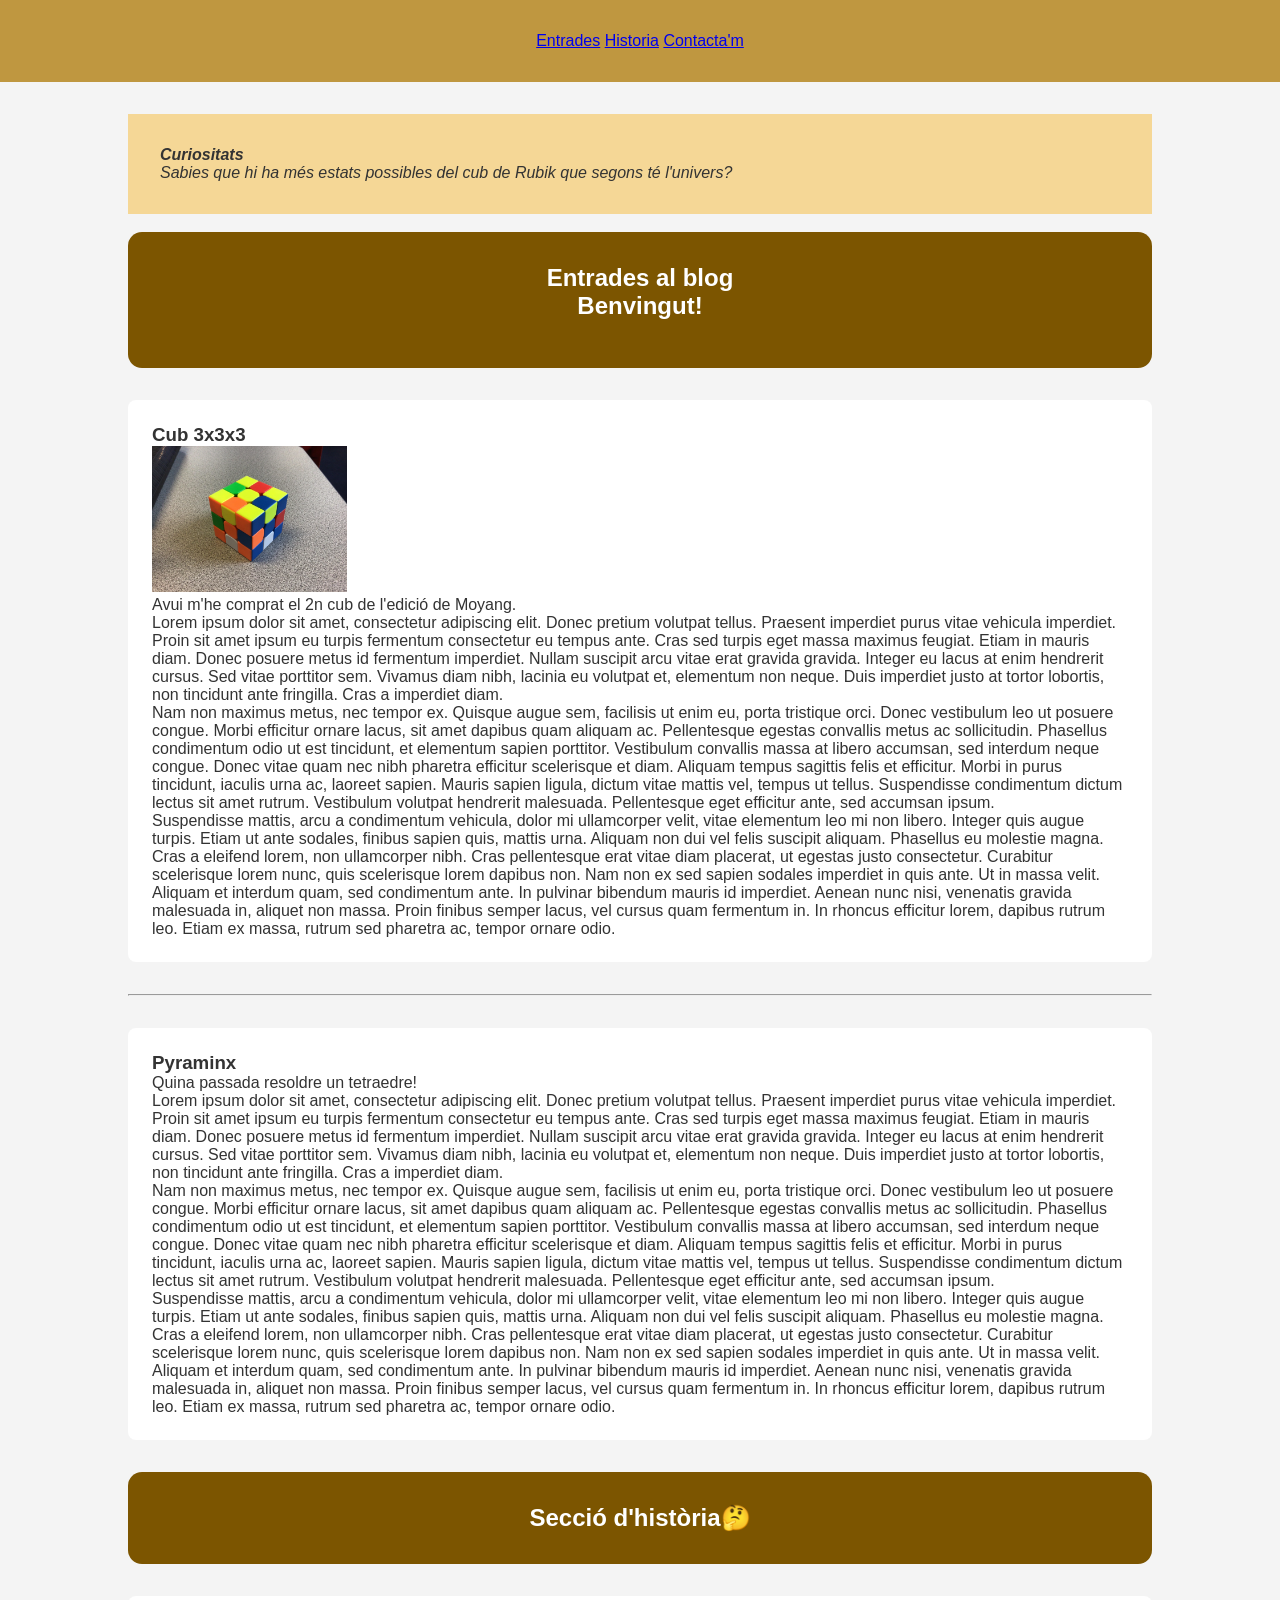
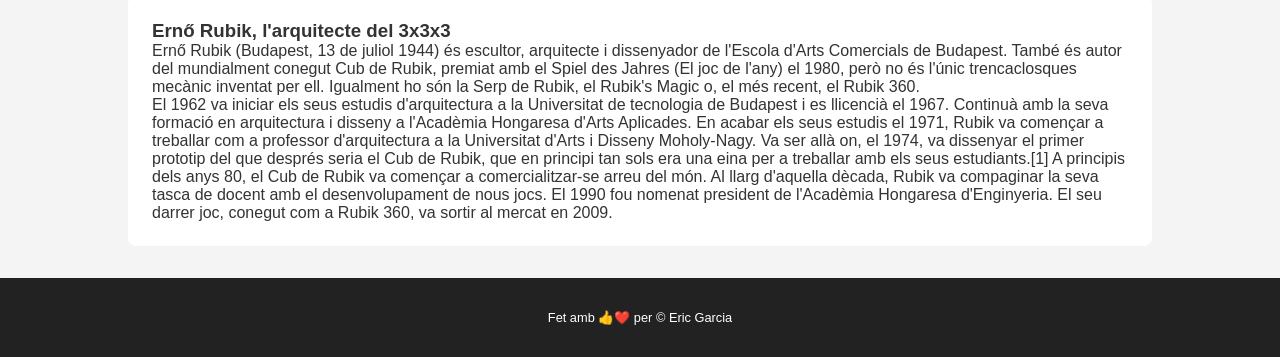
<file: VIOD-Llenguatge-de-Marques-25-26-main/AA1 - Fonaments d'una pàgina web/rubiks/index.html>
<!DOCTYPE html>
<html>
    <head>
        <meta charset="UTF-8">
        <title>Blog de Rubiks</title>

        <!-- Elements de SEO (per exemple: per a Google) -->
        <!-- https://developers.google.com/search/docs/crawling-indexing/special-tags?hl=es -->
    
        <!-- Elements que contenen informació per a compartir a XXSS (OpenGraph) -->
        <!-- https://ogp.me/ -->

        <link rel="stylesheet" href="styles.css" />
    </head>
    <body>

        <!-- header: capçalera -->
        <header>
            <!-- nav: navegació 
                sobre diferents parts de la pàgina -->
            <nav>
                <!-- '#' enllaç a un contingut de la mateixa pàgina -->
                <a href="#entrades">Entrades</a>
                <a href="#historia">Historia</a>
                <!-- './fitxer.html' enllaç a un altre fitxer  -->
                <a href="./contact.html">Contacta'm</a>
            </nav>
        </header>
        <!-- main: contingut principal -->
        <main>
            <aside>
                <h4>Curiositats</h4>
                <p>
                    Sabies que hi ha més estats possibles del cub de Rubik que segons té l'univers?
                </p>
            </aside>
            <!-- secció n.1: entrades al blog -->
            <section id="entrades">
                <header>
                    <h1>Entrades al blog</h1>
                    <h2>Benvingut!</h2>
                </header>
                <article>
                    <h3>Cub 3x3x3</h3>
                    <!-- atribut title: es mostra amb la imatge, normalment amb l'esdeveniment "hover" (passar el ratolí a sobre de la imatge) -->
                    <!-- atribut alt: es mostra quan no es carrega la imatge, també l'utilitza el lector de pantalla -->
                    <img src="images/333.webp" title="Imatge d'un cub 3x3x3" alt="Imatge d'un cub 3x3x3"
                        width="20%" height="20%">
                    <p>Avui m'he comprat el 2n cub de l'edició de Moyang.</p>
                    <p>Lorem ipsum dolor sit amet, consectetur adipiscing elit. Donec pretium volutpat tellus. Praesent imperdiet purus vitae vehicula imperdiet. Proin sit amet ipsum eu turpis fermentum consectetur eu tempus ante. Cras sed turpis eget massa maximus feugiat. Etiam in mauris diam. Donec posuere metus id fermentum imperdiet. Nullam suscipit arcu vitae erat gravida gravida. Integer eu lacus at enim hendrerit cursus. Sed vitae porttitor sem. Vivamus diam nibh, lacinia eu volutpat et, elementum non neque. Duis imperdiet justo at tortor lobortis, non tincidunt ante fringilla. Cras a imperdiet diam.</p>
                    <p>Nam non maximus metus, nec tempor ex. Quisque augue sem, facilisis ut enim eu, porta tristique orci. Donec vestibulum leo ut posuere congue. Morbi efficitur ornare lacus, sit amet dapibus quam aliquam ac. Pellentesque egestas convallis metus ac sollicitudin. Phasellus condimentum odio ut est tincidunt, et elementum sapien porttitor. Vestibulum convallis massa at libero accumsan, sed interdum neque congue. Donec vitae quam nec nibh pharetra efficitur scelerisque et diam. Aliquam tempus sagittis felis et efficitur. Morbi in purus tincidunt, iaculis urna ac, laoreet sapien. Mauris sapien ligula, dictum vitae mattis vel, tempus ut tellus. Suspendisse condimentum dictum lectus sit amet rutrum. Vestibulum volutpat hendrerit malesuada. Pellentesque eget efficitur ante, sed accumsan ipsum.</p> 
                    <p>Suspendisse mattis, arcu a condimentum vehicula, dolor mi ullamcorper velit, vitae elementum leo mi non libero. Integer quis augue turpis. Etiam ut ante sodales, finibus sapien quis, mattis urna. Aliquam non dui vel felis suscipit aliquam. Phasellus eu molestie magna. Cras a eleifend lorem, non ullamcorper nibh. Cras pellentesque erat vitae diam placerat, ut egestas justo consectetur. Curabitur scelerisque lorem nunc, quis scelerisque lorem dapibus non. Nam non ex sed sapien sodales imperdiet in quis ante. Ut in massa velit. Aliquam et interdum quam, sed condimentum ante. In pulvinar bibendum mauris id imperdiet. Aenean nunc nisi, venenatis gravida malesuada in, aliquet non massa. Proin finibus semper lacus, vel cursus quam fermentum in. In rhoncus efficitur lorem, dapibus rutrum leo. Etiam ex massa, rutrum sed pharetra ac, tempor ornare odio.</p>
                </article>
                <!-- hr: línia horitzontal que separa contingut -->
                <!-- https://developer.mozilla.org/en-US/docs/Web/HTML/Reference/Elements/hr -->
                <hr>
                <article>
                    <h3>Pyraminx</h3>
                    <p>Quina passada resoldre un tetraedre!</p>
                    <p>Lorem ipsum dolor sit amet, consectetur adipiscing elit. Donec pretium volutpat tellus. Praesent imperdiet purus vitae vehicula imperdiet. Proin sit amet ipsum eu turpis fermentum consectetur eu tempus ante. Cras sed turpis eget massa maximus feugiat. Etiam in mauris diam. Donec posuere metus id fermentum imperdiet. Nullam suscipit arcu vitae erat gravida gravida. Integer eu lacus at enim hendrerit cursus. Sed vitae porttitor sem. Vivamus diam nibh, lacinia eu volutpat et, elementum non neque. Duis imperdiet justo at tortor lobortis, non tincidunt ante fringilla. Cras a imperdiet diam.</p>
                    <p>Nam non maximus metus, nec tempor ex. Quisque augue sem, facilisis ut enim eu, porta tristique orci. Donec vestibulum leo ut posuere congue. Morbi efficitur ornare lacus, sit amet dapibus quam aliquam ac. Pellentesque egestas convallis metus ac sollicitudin. Phasellus condimentum odio ut est tincidunt, et elementum sapien porttitor. Vestibulum convallis massa at libero accumsan, sed interdum neque congue. Donec vitae quam nec nibh pharetra efficitur scelerisque et diam. Aliquam tempus sagittis felis et efficitur. Morbi in purus tincidunt, iaculis urna ac, laoreet sapien. Mauris sapien ligula, dictum vitae mattis vel, tempus ut tellus. Suspendisse condimentum dictum lectus sit amet rutrum. Vestibulum volutpat hendrerit malesuada. Pellentesque eget efficitur ante, sed accumsan ipsum.</p> 
                    <p>Suspendisse mattis, arcu a condimentum vehicula, dolor mi ullamcorper velit, vitae elementum leo mi non libero. Integer quis augue turpis. Etiam ut ante sodales, finibus sapien quis, mattis urna. Aliquam non dui vel felis suscipit aliquam. Phasellus eu molestie magna. Cras a eleifend lorem, non ullamcorper nibh. Cras pellentesque erat vitae diam placerat, ut egestas justo consectetur. Curabitur scelerisque lorem nunc, quis scelerisque lorem dapibus non. Nam non ex sed sapien sodales imperdiet in quis ante. Ut in massa velit. Aliquam et interdum quam, sed condimentum ante. In pulvinar bibendum mauris id imperdiet. Aenean nunc nisi, venenatis gravida malesuada in, aliquet non massa. Proin finibus semper lacus, vel cursus quam fermentum in. In rhoncus efficitur lorem, dapibus rutrum leo. Etiam ex massa, rutrum sed pharetra ac, tempor ornare odio.</p>
                </article>
            </section>
            <!-- secció n.2: història -->
            <section id="historia">
                <header>
                    <h1>Secció d'història🤔</h1>
                </header>
                <article>
                    <h3>Ernő Rubik, l'arquitecte del 3x3x3</h3>
                    <p>Ernő Rubik (Budapest, 13 de juliol 1944) és escultor, arquitecte i dissenyador de l'Escola d'Arts Comercials de Budapest. També és autor del mundialment conegut Cub de Rubik, premiat amb el Spiel des Jahres (El joc de l'any) el 1980, però no és l'únic trencaclosques mecànic inventat per ell. Igualment ho són la Serp de Rubik, el Rubik's Magic o, el més recent, el Rubik 360.</p>
                    <p>El 1962 va iniciar els seus estudis d'arquitectura a la Universitat de tecnologia de Budapest i es llicencià el 1967. Continuà amb la seva formació en arquitectura i disseny a l'Acadèmia Hongaresa d'Arts Aplicades. En acabar els seus estudis el 1971, Rubik va començar a treballar com a professor d'arquitectura a la Universitat d'Arts i Disseny Moholy-Nagy. Va ser allà on, el 1974, va dissenyar el primer prototip del que després seria el Cub de Rubik, que en principi tan sols era una eina per a treballar amb els seus estudiants.[1] A principis dels anys 80, el Cub de Rubik va començar a comercialitzar-se arreu del món. Al llarg d'aquella dècada, Rubik va compaginar la seva tasca de docent amb el desenvolupament de nous jocs. El 1990 fou nomenat president de l'Acadèmia Hongaresa d'Enginyeria. El seu darrer joc, conegut com a Rubik 360, va sortir al mercat en 2009.</p>
                </article>
            </section>         
        </main>
        <!-- footer: peu de pàgina -->
        <footer>
             Fet amb 👍❤️ per &#169; Eric Garcia
        </footer>

    </body>
</html>
</file>
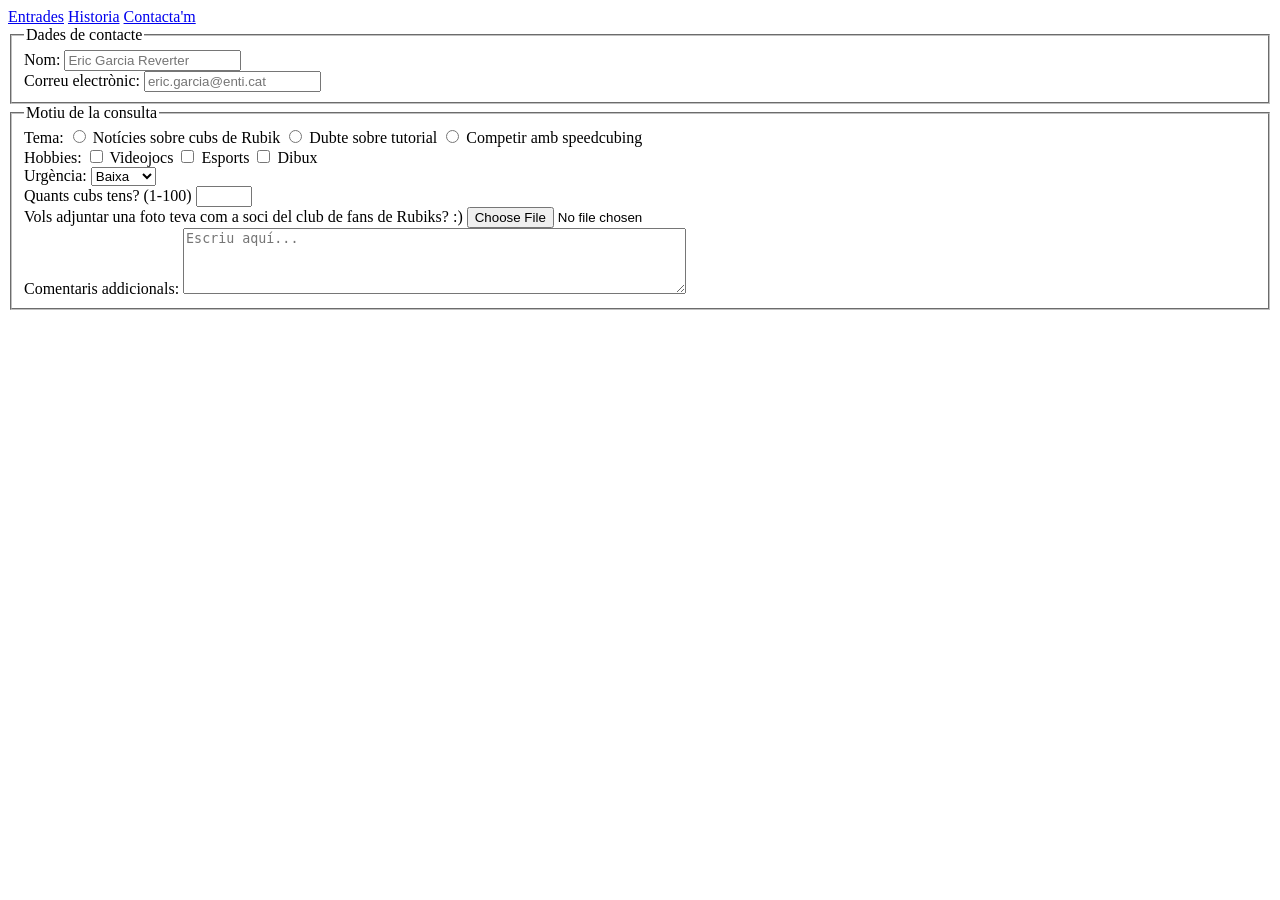
<file: VIOD-Llenguatge-de-Marques-25-26-main/AA1 - Fonaments d'una pàgina web/1 - Estructura HTML/contact.html>
<!DOCTYPE html>
<html>
    <head>
        <meta charset="UTF-8">
        <title>Contacta'm</title>
    </head>
    <body>
        <header>
            <!-- nav: navegació 
                sobre diferents parts de la pàgina -->
            <nav>
                <!-- '#' enllaç a un contingut de la mateixa pàgina -->
                <a href="./etiquetes-semantiques.html#entrades">Entrades</a>
                <a href="./etiquetes-semantiques.html#historia">Historia</a>
                <!-- './fitxer.html' enllaç a un altre fitxer  -->
                <a href="#">Contacta'm</a>
            </nav>
        </header>
        <main>

            <!-- S'executa el mètode "post" a la direcció "/" del servidor -->
            <!-- Hi ha diversos mètodes, "post" és el més habitual per enviar informació -->
            <!-- La direcció "/" indica que la informació s'envia a la pàgina principal del domini web -->
            <!-- Des del servidor, es podria definir que "post" enviés un correu de benvinguda a l'usuari que ha contactat, guardar la seva informació a una base de dades, subscriure'l al procediment de la newsletter, etc. -->
            <form method="post" action="/">

                <fieldset>
                    <legend>Dades de contacte</legend>
                    <div>
                        <!-- El mateix valor a "label" i a "id" provoca que fent click al label se seleccioni l'input -->
                        <label for="fname">Nom:</label>
                        <!-- El valor de name és el valor que utilitza el servidor per rebre el valor de l'input -->
                        <input type="text" id="fname" name="name" placeholder="Eric Garcia Reverter">
                    </div>
                    <div>
                        <label for="femail">Correu electrònic:</label>
                        <input type="email" id="femail" name="email" placeholder="eric.garcia@enti.cat">
                        
                    </div>
                </fieldset>

                <!-- Motiu de la consulta -->
                <fieldset>
                    <legend>Motiu de la consulta</legend>
                    
                    <!-- Selecció amb radio buttons (una sola opció) -->
                    <!-- https://developer.mozilla.org/en-US/docs/Web/HTML/Reference/Elements/input/radio -->
                    <div>
                        <label>Tema:</label>

                        <!-- El mateix valor a "label" i a "id" provoca que fent click al label se seleccioni l'input -->
                        <input type="radio" id="contactChoice1" name="contact" value="news" />
                        <!-- El valor de name és el valor que utilitza el servidor per rebre el valor de l'input -->
                        <label for="contactChoice1">Notícies sobre cubs de Rubik</label>

                        <input type="radio" id="contactChoice2" name="contact" value="tutorial" />
                        <label for="contactChoice2">Dubte sobre tutorial</label>

                        <input type="radio" id="contactChoice3" name="contact" value="competir" />
                        <label for="contactChoice3">Competir amb speedcubing</label>
                    </div>

                    <!-- Selecció amb checkbox (múltiples opcions) -->
                    <!-- https://developer.mozilla.org/en-US/docs/Web/HTML/Reference/Elements/input/checkbox -->
                    <div>
                        <label>Hobbies:</label>

                        <input type="checkbox" id="fvideojocs" name="videojocs" value="videojocs" />
                        <label for="fvideojocs">Videojocs</label>

                        <input type="checkbox" id="fesports" name="esports" value="esports" />
                        <label for="fesports">Esports</label>

                        <input type="checkbox" id="fdibuix" name="dibuix" value="dibuix" />
                        <label for="fdibuix">Dibux</label>
                    </div>

                    <!-- Selecció amb desplegable -->
                    <!-- https://developer.mozilla.org/en-US/docs/Web/HTML/Reference/Elements/select -->
                    <div>
                        <label>Urgència:</label>
                        <select name="urgency">
                            <option value="baixa">Baixa</option>
                            <option value="mitjana">Mitjana</option>
                            <option value="alta">Alta</option>
                        </select>
                    </div>

                    <!-- Input numèric -->
                    <!-- https://developer.mozilla.org/en-US/docs/Web/HTML/Reference/Elements/input/number -->
                    <div>
                        <label for="cubeCount">Quants cubs tens? (1-100)</label>
                        <input type="number" id="cubeCount" name="cubeCount" min="1" max="100">
                    </div>

                    <!-- Input de fitxer -->
                    <!-- https://developer.mozilla.org/en-US/docs/Web/HTML/Reference/Elements/input/file -->
                    <div>
                        <label for="cubeImage">Vols adjuntar una foto teva com a soci del club de fans de Rubiks? :)</label>
                        <input type="file" name="cubeImage" accept="image/png, image/jpeg">
                    </div>

                    <!-- Àrea de text -->
                    <!-- https://developer.mozilla.org/en-US/docs/Web/HTML/Reference/Elements/textarea -->
                    <div>
                        <label>Comentaris addicionals:</label>
                        <textarea name="comments" rows="4" cols="60" placeholder="Escriu aquí..."></textarea>
                    </div>
                </fieldset>

                <!-- label: text que introdueix l'input -->
                <!-- <label for="fname">Nom: </label> -->
                <!-- <input type="text" id="fname" name="fname"> -->

                <!-- <label for="fpassword">Contrasenya: </label> -->
                <!-- <input type="password" id="fpassword" name="fpassword"> -->
                
                <!-- <label for="fcolor">Color: </label> -->
                <!-- <input type="color" id="fcolor" name="fcolor"> -->

                <!-- <label for="fdate">Dia: </label> -->
                <!-- <input type="date" id="fdate" name="fdate"> -->
                
                <!-- Selecció d'un número -->
                <!-- type:number -->
                
                <!-- Radio button -->
                <!-- type:radio -->
                
                <!-- Checkbox -->
                <!-- type:checkbox -->

            </form>
        </main>
    </body>
</html>
</file>
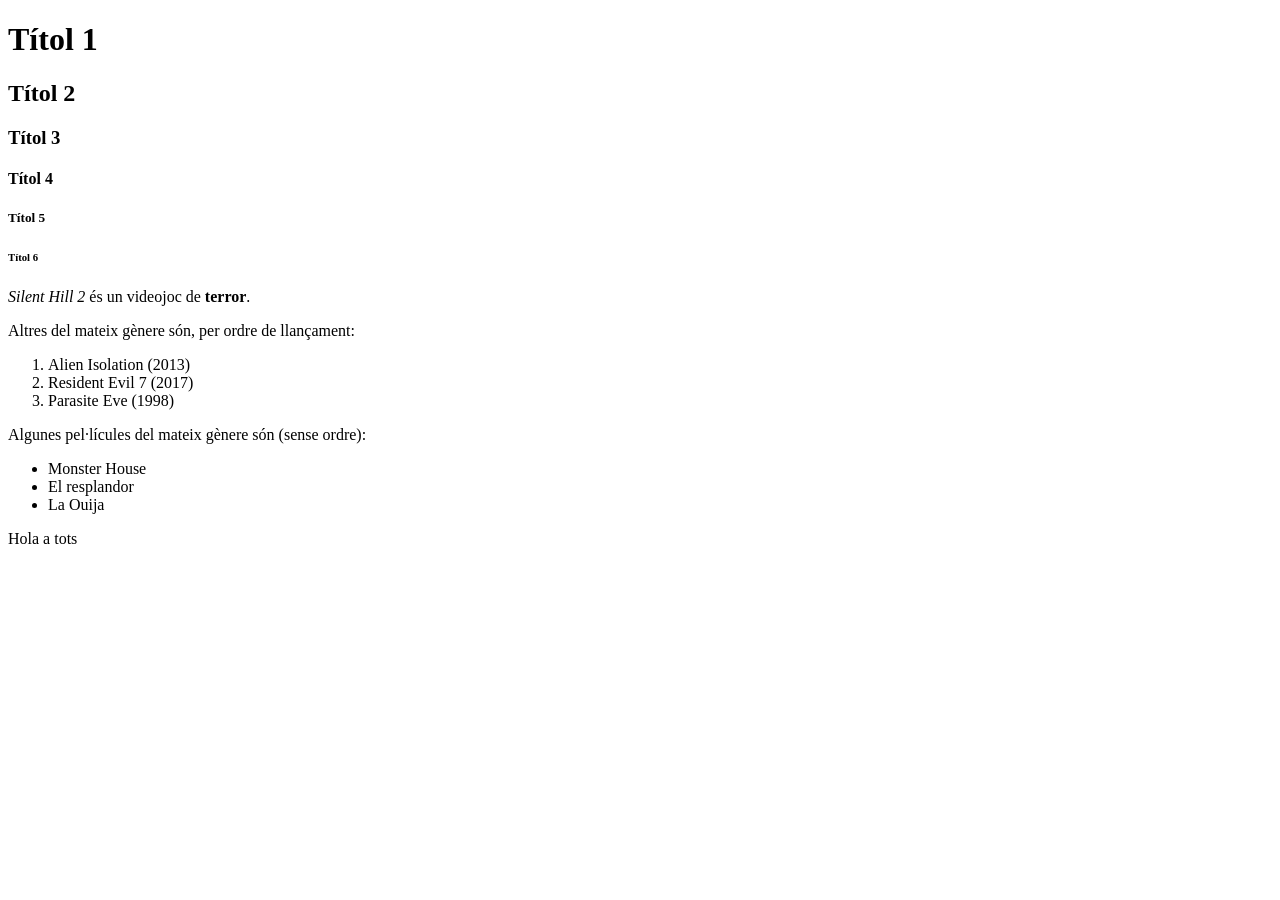
<file: VIOD-Llenguatge-de-Marques-25-26-main/AA1 - Fonaments d'una pàgina web/1 - Estructura HTML/etiquetes-basiques.html>
<!-- Ctrl + K, Ctrl + C: Escric un comentari -->

<!-- DOCTYPE: Indica que el fitxer és HTML -->
<!DOCTYPE html>

<!-- html: Inclou tot el contingut de la pàgina web -->
<!--  atribut "lang" defineix l'idioma de la pàgina -->
<html lang="ca">

    <!-- Metainformació de la pàgina web (informació de la informació) -->
    <head>
        <!-- Defineix el joc de caràcters -->
        <meta charset="UTF-8">
        
        <!-- Títol de la pàgina web -->
        <title>Pàgina d'exemple</title>
    </head>
    <!-- Contingut de la pàgina web -->
    <body>

        <!-- h1: Títol 1; h2: Títol 2; .... h6: Títol 6 -->
        <h1>Títol 1</h1>
        <h2>Títol 2</h2>
        <h3>Títol 3</h3>
        <h4>Títol 4</h4>
        <h5>Títol 5</h5>
        <h6>Títol 6</h6>
        
        <!-- p: paràgraf -->
        <!-- strong: defineix el text en negreta -->
        <!-- em: defineix el text en cursiva -->
        <p><em>Silent Hill 2</em> és un videojoc de <strong>terror</strong>.</p>

        <p>Altres del mateix gènere són, per ordre de llançament:</p>
        <!-- ol (Ordered List): Defineix una llista ordenada -->
        <ol>
            <!-- li: Element dins d'una llista -->
            <li>Alien Isolation (2013)</li>
            <li>Resident Evil 7 (2017)</li>
            <li>Parasite Eve (1998)</li>
        </ol>

        <p>Algunes pel·lícules del mateix gènere són (sense ordre):</p>
        <!-- ul (Unordered List): Defineix una llista desordenada -->
        <ul>
            <!-- li: Element dins d'una llista -->
            <li>Monster House</li>
            <li>El resplandor</li>
            <li>La Ouija</li>
        </ul>
        
        <!-- Contingut sense semàntica: mala pràctica -->
        Hola a tots
    </body>

</html>
</file>
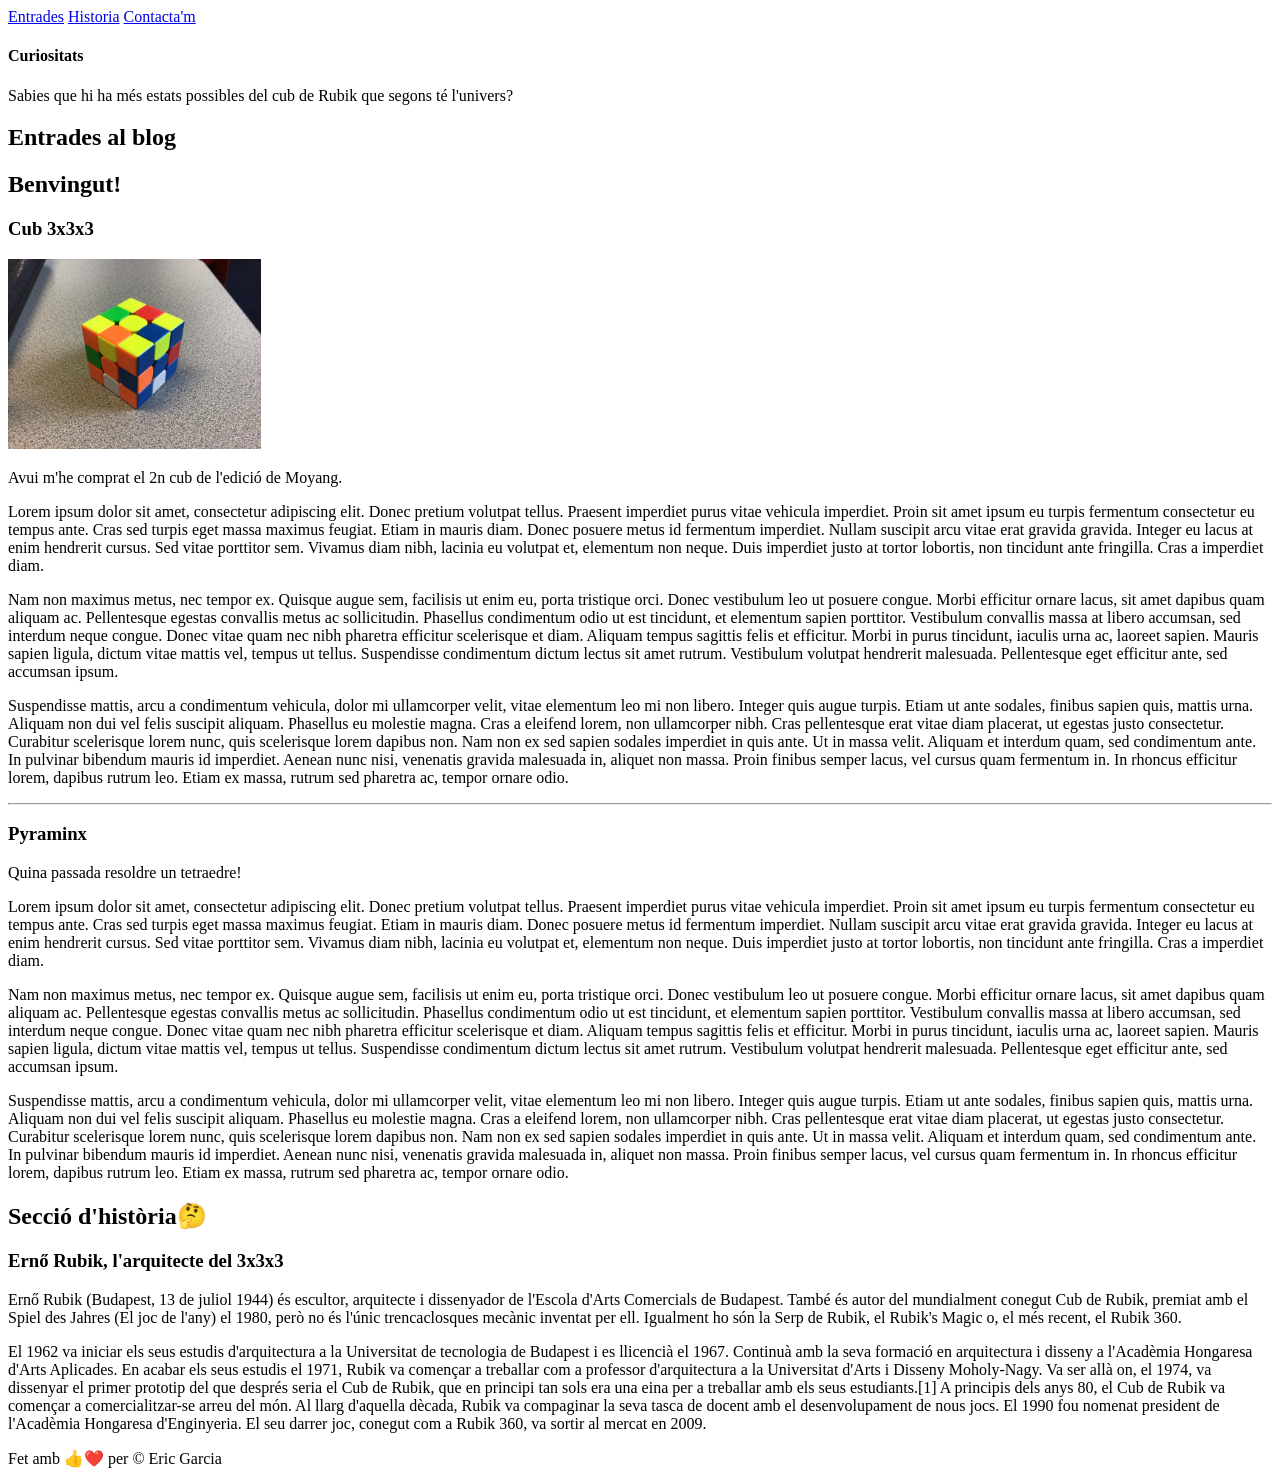
<file: VIOD-Llenguatge-de-Marques-25-26-main/AA1 - Fonaments d'una pàgina web/1 - Estructura HTML/etiquetes-semantiques.html>
<!DOCTYPE html>
<html>
    <head>
        <meta charset="UTF-8">
        <title>Blog de Rubiks</title>

        <!-- Elements de SEO (per exemple: per a Google) -->
        <!-- https://developers.google.com/search/docs/crawling-indexing/special-tags?hl=es -->
    
        <!-- Elements que contenen informació per a compartir a XXSS (OpenGraph) -->
        <!-- https://ogp.me/ -->
    </head>
    <body>

        <!-- header: capçalera -->
        <header>
            <!-- nav: navegació 
                sobre diferents parts de la pàgina -->
            <nav>
                <!-- '#' enllaç a un contingut de la mateixa pàgina -->
                <a href="#entrades">Entrades</a>
                <a href="#historia">Historia</a>
                <!-- './fitxer.html' enllaç a un altre fitxer  -->
                <a href="./contact.html">Contacta'm</a>
            </nav>
        </header>
        <!-- main: contingut principal -->
        <main>
            <aside>
                <h4>Curiositats</h4>
                <p>
                    Sabies que hi ha més estats possibles del cub de Rubik que segons té l'univers?
                </p>
            </aside>
            <!-- secció n.1: entrades al blog -->
            <section id="entrades">
                <header>
                    <h1>Entrades al blog</h1>
                    <h2>Benvingut!</h2>
                </header>
                <article>
                    <h3>Cub 3x3x3</h3>
                    <!-- atribut title: es mostra amb la imatge, normalment amb l'esdeveniment "hover" (passar el ratolí a sobre de la imatge) -->
                    <!-- atribut alt: es mostra quan no es carrega la imatge, també l'utilitza el lector de pantalla -->
                    <img src="images/333.webp" title="Imatge d'un cub 3x3x3" alt="Imatge d'un cub 3x3x3"
                        width="20%" height="20%">
                    <p>Avui m'he comprat el 2n cub de l'edició de Moyang.</p>
                    <p>Lorem ipsum dolor sit amet, consectetur adipiscing elit. Donec pretium volutpat tellus. Praesent imperdiet purus vitae vehicula imperdiet. Proin sit amet ipsum eu turpis fermentum consectetur eu tempus ante. Cras sed turpis eget massa maximus feugiat. Etiam in mauris diam. Donec posuere metus id fermentum imperdiet. Nullam suscipit arcu vitae erat gravida gravida. Integer eu lacus at enim hendrerit cursus. Sed vitae porttitor sem. Vivamus diam nibh, lacinia eu volutpat et, elementum non neque. Duis imperdiet justo at tortor lobortis, non tincidunt ante fringilla. Cras a imperdiet diam.</p>
                    <p>Nam non maximus metus, nec tempor ex. Quisque augue sem, facilisis ut enim eu, porta tristique orci. Donec vestibulum leo ut posuere congue. Morbi efficitur ornare lacus, sit amet dapibus quam aliquam ac. Pellentesque egestas convallis metus ac sollicitudin. Phasellus condimentum odio ut est tincidunt, et elementum sapien porttitor. Vestibulum convallis massa at libero accumsan, sed interdum neque congue. Donec vitae quam nec nibh pharetra efficitur scelerisque et diam. Aliquam tempus sagittis felis et efficitur. Morbi in purus tincidunt, iaculis urna ac, laoreet sapien. Mauris sapien ligula, dictum vitae mattis vel, tempus ut tellus. Suspendisse condimentum dictum lectus sit amet rutrum. Vestibulum volutpat hendrerit malesuada. Pellentesque eget efficitur ante, sed accumsan ipsum.</p> 
                    <p>Suspendisse mattis, arcu a condimentum vehicula, dolor mi ullamcorper velit, vitae elementum leo mi non libero. Integer quis augue turpis. Etiam ut ante sodales, finibus sapien quis, mattis urna. Aliquam non dui vel felis suscipit aliquam. Phasellus eu molestie magna. Cras a eleifend lorem, non ullamcorper nibh. Cras pellentesque erat vitae diam placerat, ut egestas justo consectetur. Curabitur scelerisque lorem nunc, quis scelerisque lorem dapibus non. Nam non ex sed sapien sodales imperdiet in quis ante. Ut in massa velit. Aliquam et interdum quam, sed condimentum ante. In pulvinar bibendum mauris id imperdiet. Aenean nunc nisi, venenatis gravida malesuada in, aliquet non massa. Proin finibus semper lacus, vel cursus quam fermentum in. In rhoncus efficitur lorem, dapibus rutrum leo. Etiam ex massa, rutrum sed pharetra ac, tempor ornare odio.</p>
                </article>
                <!-- hr: línia horitzontal que separa contingut -->
                <!-- https://developer.mozilla.org/en-US/docs/Web/HTML/Reference/Elements/hr -->
                <hr>
                <article>
                    <h3>Pyraminx</h3>
                    <p>Quina passada resoldre un tetraedre!</p>
                    <p>Lorem ipsum dolor sit amet, consectetur adipiscing elit. Donec pretium volutpat tellus. Praesent imperdiet purus vitae vehicula imperdiet. Proin sit amet ipsum eu turpis fermentum consectetur eu tempus ante. Cras sed turpis eget massa maximus feugiat. Etiam in mauris diam. Donec posuere metus id fermentum imperdiet. Nullam suscipit arcu vitae erat gravida gravida. Integer eu lacus at enim hendrerit cursus. Sed vitae porttitor sem. Vivamus diam nibh, lacinia eu volutpat et, elementum non neque. Duis imperdiet justo at tortor lobortis, non tincidunt ante fringilla. Cras a imperdiet diam.</p>
                    <p>Nam non maximus metus, nec tempor ex. Quisque augue sem, facilisis ut enim eu, porta tristique orci. Donec vestibulum leo ut posuere congue. Morbi efficitur ornare lacus, sit amet dapibus quam aliquam ac. Pellentesque egestas convallis metus ac sollicitudin. Phasellus condimentum odio ut est tincidunt, et elementum sapien porttitor. Vestibulum convallis massa at libero accumsan, sed interdum neque congue. Donec vitae quam nec nibh pharetra efficitur scelerisque et diam. Aliquam tempus sagittis felis et efficitur. Morbi in purus tincidunt, iaculis urna ac, laoreet sapien. Mauris sapien ligula, dictum vitae mattis vel, tempus ut tellus. Suspendisse condimentum dictum lectus sit amet rutrum. Vestibulum volutpat hendrerit malesuada. Pellentesque eget efficitur ante, sed accumsan ipsum.</p> 
                    <p>Suspendisse mattis, arcu a condimentum vehicula, dolor mi ullamcorper velit, vitae elementum leo mi non libero. Integer quis augue turpis. Etiam ut ante sodales, finibus sapien quis, mattis urna. Aliquam non dui vel felis suscipit aliquam. Phasellus eu molestie magna. Cras a eleifend lorem, non ullamcorper nibh. Cras pellentesque erat vitae diam placerat, ut egestas justo consectetur. Curabitur scelerisque lorem nunc, quis scelerisque lorem dapibus non. Nam non ex sed sapien sodales imperdiet in quis ante. Ut in massa velit. Aliquam et interdum quam, sed condimentum ante. In pulvinar bibendum mauris id imperdiet. Aenean nunc nisi, venenatis gravida malesuada in, aliquet non massa. Proin finibus semper lacus, vel cursus quam fermentum in. In rhoncus efficitur lorem, dapibus rutrum leo. Etiam ex massa, rutrum sed pharetra ac, tempor ornare odio.</p>
                </article>
            </section>
            <!-- secció n.2: història -->
            <section id="historia">
                <header>
                    <h1>Secció d'història🤔</h1>
                </header>
                <article>
                    <h3>Ernő Rubik, l'arquitecte del 3x3x3</h3>
                    <p>Ernő Rubik (Budapest, 13 de juliol 1944) és escultor, arquitecte i dissenyador de l'Escola d'Arts Comercials de Budapest. També és autor del mundialment conegut Cub de Rubik, premiat amb el Spiel des Jahres (El joc de l'any) el 1980, però no és l'únic trencaclosques mecànic inventat per ell. Igualment ho són la Serp de Rubik, el Rubik's Magic o, el més recent, el Rubik 360.</p>
                    <p>El 1962 va iniciar els seus estudis d'arquitectura a la Universitat de tecnologia de Budapest i es llicencià el 1967. Continuà amb la seva formació en arquitectura i disseny a l'Acadèmia Hongaresa d'Arts Aplicades. En acabar els seus estudis el 1971, Rubik va començar a treballar com a professor d'arquitectura a la Universitat d'Arts i Disseny Moholy-Nagy. Va ser allà on, el 1974, va dissenyar el primer prototip del que després seria el Cub de Rubik, que en principi tan sols era una eina per a treballar amb els seus estudiants.[1] A principis dels anys 80, el Cub de Rubik va començar a comercialitzar-se arreu del món. Al llarg d'aquella dècada, Rubik va compaginar la seva tasca de docent amb el desenvolupament de nous jocs. El 1990 fou nomenat president de l'Acadèmia Hongaresa d'Enginyeria. El seu darrer joc, conegut com a Rubik 360, va sortir al mercat en 2009.</p>
                </article>
            </section>         
        </main>
        <!-- footer: peu de pàgina -->
        <footer>
             Fet amb 👍❤️ per &#169; Eric Garcia
        </footer>

    </body>
</html>
</file>
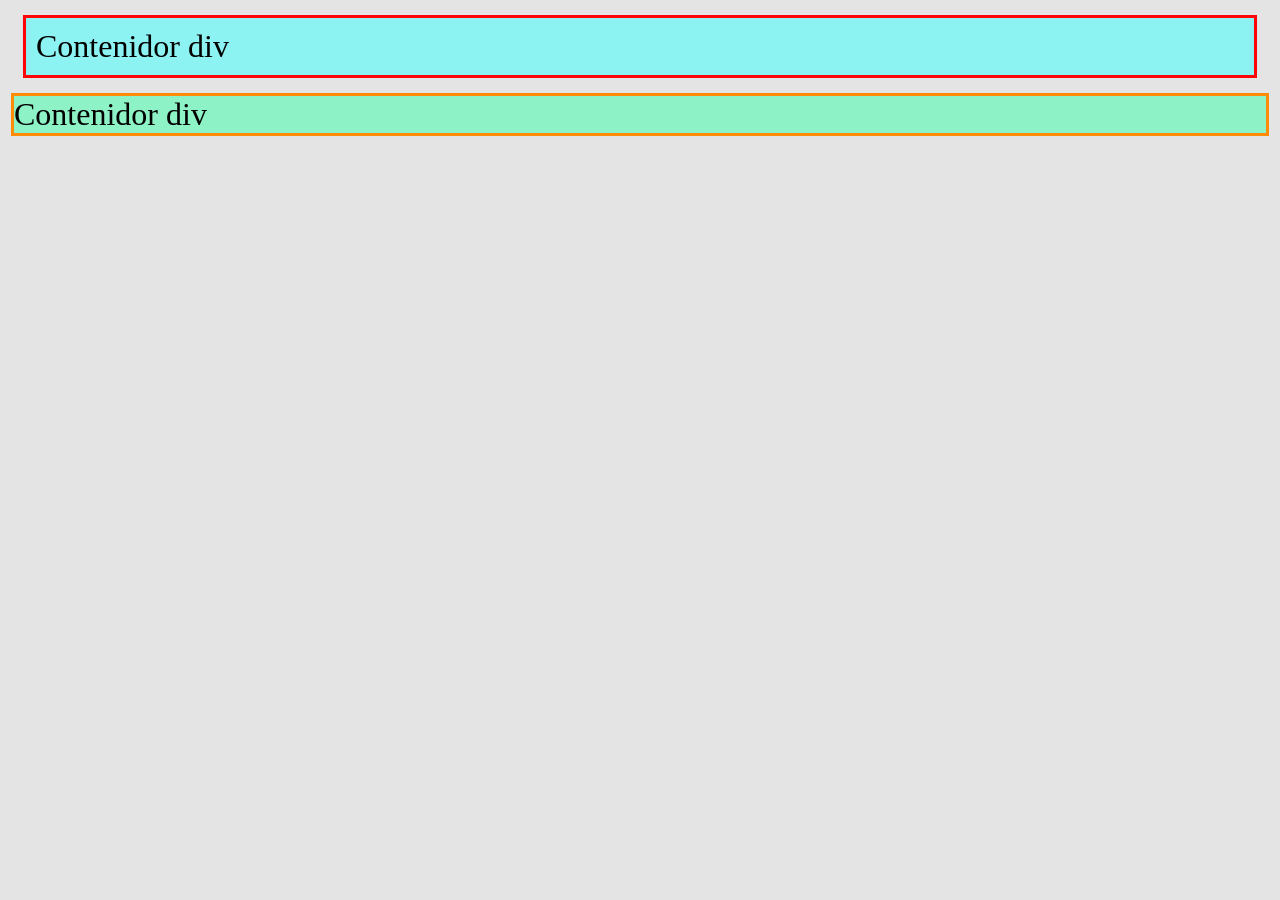
<file: VIOD-Llenguatge-de-Marques-25-26-main/AA1 - Fonaments d'una pàgina web/2 - Estils CSS/caixa.html>
<!DOCTYPE html>
<html lang="ca">
    <head>
        <meta charset="UTF-8">
        <title>Caixa</title>

        <link rel="stylesheet" href="styles.css" />
    </head>
    <body>
        <div class="caixa">Contenidor div</div>
        <div class="caixa2">Contenidor div</div>
    </body>
</html>
</file>
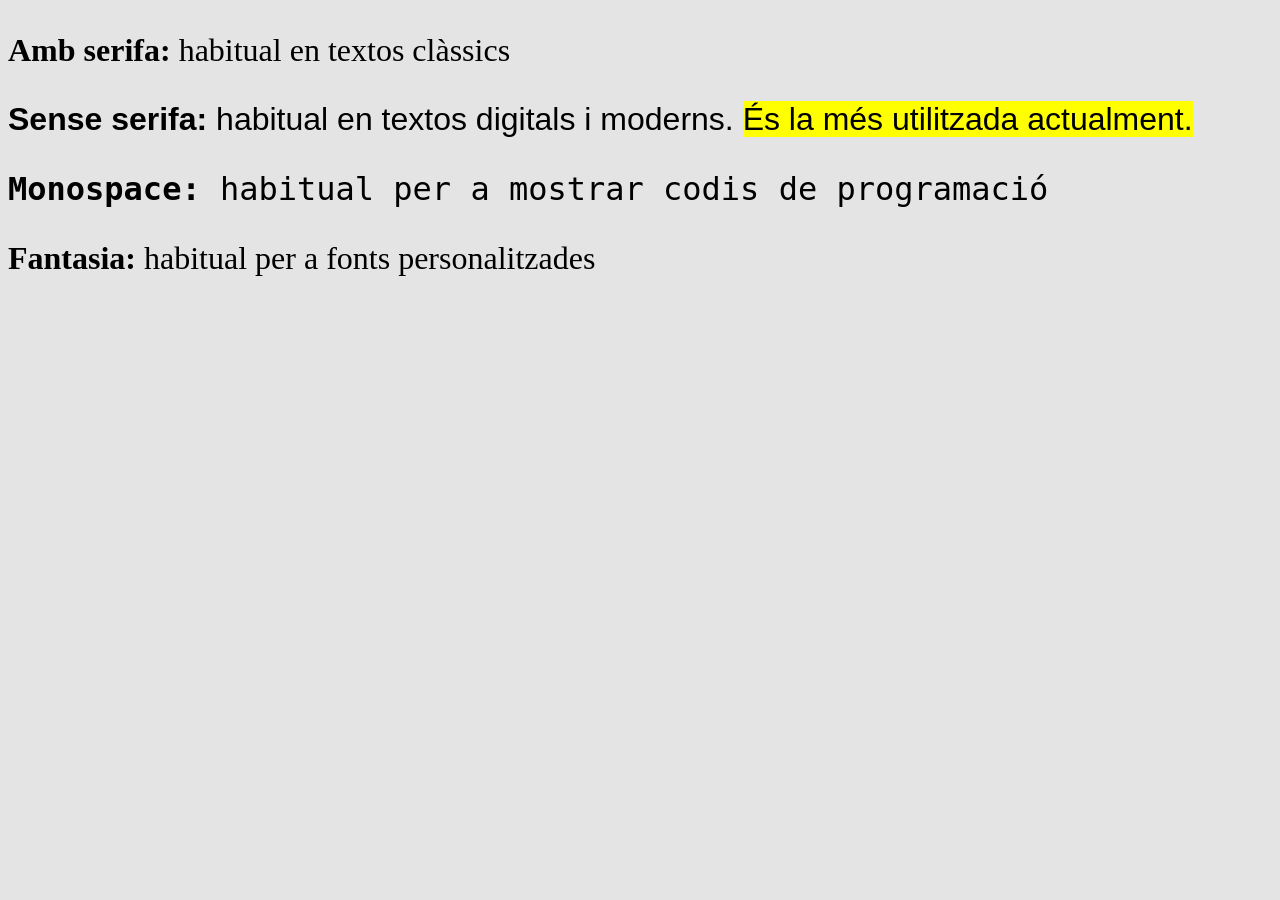
<file: VIOD-Llenguatge-de-Marques-25-26-main/AA1 - Fonaments d'una pàgina web/2 - Estils CSS/fonts.html>
<!DOCTYPE html>
<html lang="ca">
    <head>
        <meta charset="UTF-8">
        <title>Fonts</title>

        <link rel="stylesheet" href="styles.css" />
    </head>
    <body>
        <p class="serifa"><strong>Amb serifa:</strong> habitual en textos clàssics</p>
        <p class="no-serifa"><strong>Sense serifa:</strong> habitual en textos digitals i moderns. <span>És la més utilitzada actualment.</span></p>
        <p class="mono-space"><strong>Monospace:</strong> habitual per a mostrar codis de programació</p>
        <p class="fantasy"><strong>Fantasia:</strong> habitual per a fonts personalitzades</p>
    </body>
</html>
</file>
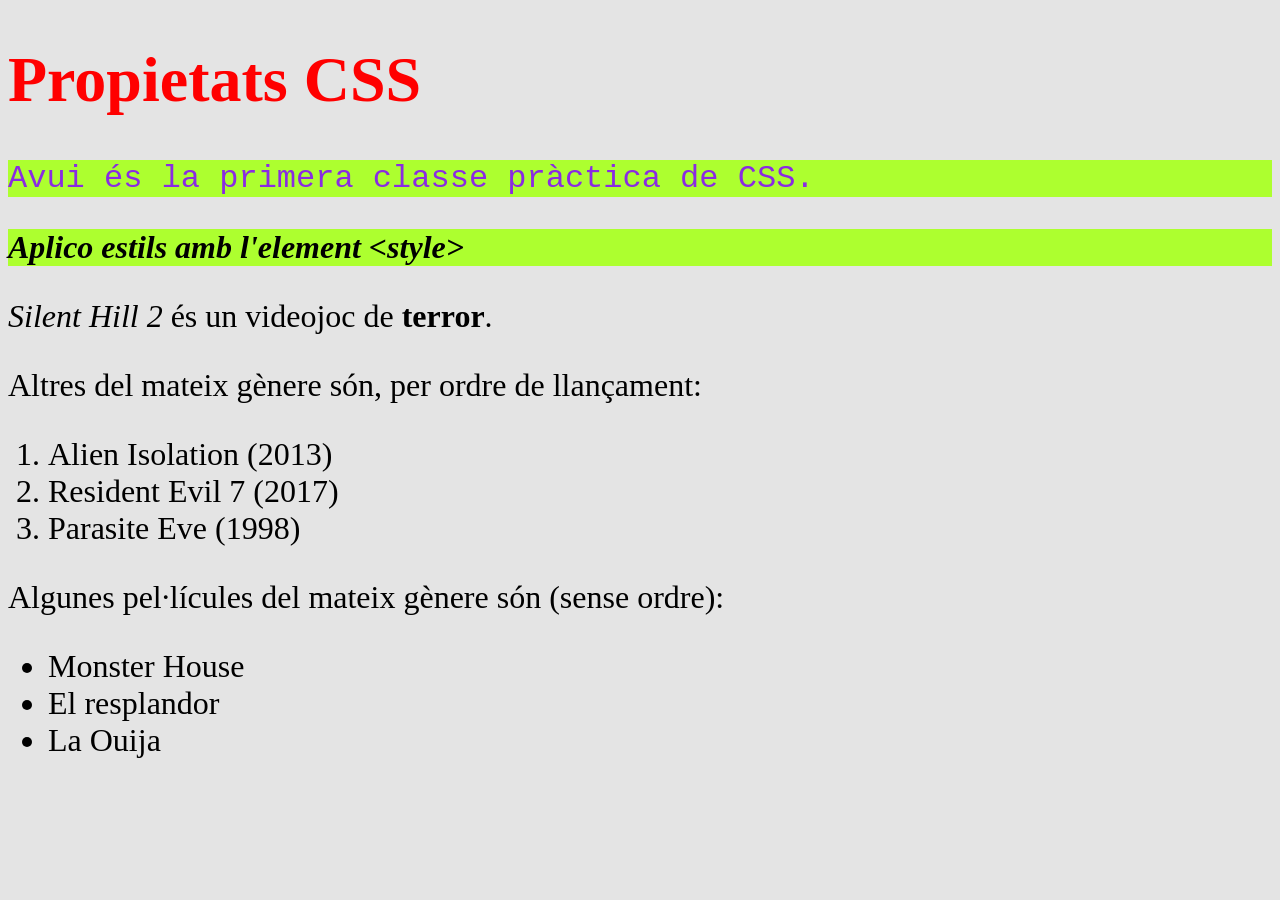
<file: VIOD-Llenguatge-de-Marques-25-26-main/AA1 - Fonaments d'una pàgina web/2 - Estils CSS/pagina-principal.html>
<!DOCTYPE html>
<html lang="ca">
    <head>
        <meta charset="UTF-8">
        <title>Propietats CSS</title>

        <!-- #3 Aplicar estils mitjançant un enllaç
            a styles.css -->
        <link rel="stylesheet" href="styles.css" />

    </head>
    <body>
        <!-- #1 Aplicar estils mitjançant atributs -->
        <h1 style="color: red;">Propietats CSS</h1>

        <!-- 'id' identifica un únic element -->
        <!-- 'class' es pot assignar a diferents elements
                Exemple: classe 'element-style' defineix
                    l'estil que hem aplicat amb <style> -->

        <p class="element-style" id="primer-paragraf" style="font-size: 2rem; color: blueviolet;">Avui és la primera classe pràctica de CSS.</p>
        <p class="element-style" style="font-weight: 800; font-style: italic;">Aplico estils amb l'element &lt;style&gt;</p>


        <!-- Contingut de l'anterior exemple -->

        <!-- p: paràgraf -->
        <!-- strong: defineix el text en negreta -->
        <!-- em: defineix el text en cursiva -->
        <p><em>Silent Hill 2</em> és un videojoc de <strong>terror</strong>.</p>

        <p>Altres del mateix gènere són, per ordre de llançament:</p>
        <!-- ol (Ordered List): Defineix una llista ordenada -->
        <ol>
            <!-- li: Element dins d'una llista -->
            <li>Alien Isolation (2013)</li>
            <li>Resident Evil 7 (2017)</li>
            <li>Parasite Eve (1998)</li>
        </ol>

        <p>Algunes pel·lícules del mateix gènere són (sense ordre):</p>
        <!-- ul (Unordered List): Defineix una llista desordenada -->
        <ul>
            <!-- li: Element dins d'una llista -->
            <li>Monster House</li>
            <li>El resplandor</li>
            <li>La Ouija</li>
        </ul>
    </body>

    <!-- #2 Aplicar estils mitjançant l'element <style> -->
    <style>

        /* seleccionem els elements amb class='element-style' */
        .element-style {
            background-color: greenyellow;
        }

    </style>
</html>
</file>
<file: VIOD-Llenguatge-de-Marques-25-26-main/AA1 - Fonaments d'una pàgina web/rubiks/styles.css>
/* Exemple */
/* selection {
    propietat: valor;
} */

/* Reset bàsic */
/* Més informació: https://vocal.media/01/universal-and-type-selectors-the-essential-tools-for-styling-your-web-pages */
* {
  margin: 0;
  padding: 0;
  box-sizing: border-box;
}

/* 
== abans ==
- box-sizing

== llista de propietats ==
- font-family
- font-size: 1.3rem;

- unitats: px, rem, %, vh, vw
(
    px: píxels, 
    rem: root element font size, 
    %: percentatge, 
    vh: viewport height, 
    vw: viewport width
)

- background-color
- color

- text-align

- width
- height

- padding
- border
- margin

*/

/* Cos general */
body {
  font-family: Arial, sans-serif;
  background-color: #f4f4f4;
  color: #333;
}

/* Header */
header {
  background-color: rgb(191, 151, 64);
  color: white;
  padding: 2rem;
  text-align: center;
}

/* Contingut principal */
main {
  width: 80%;
  margin: 2rem auto;
}

aside {
  background-color: rgb(245, 215, 150);
  margin-bottom: 2vh;

  padding: 2rem;
  font-style: italic;
}

section header {
  background-color: rgb(124, 85, 0);
  border-radius: 14px;
}

/* Footer */
footer {
  text-align: center;
  font-size: 0.8rem;
  background-color: #222;
  color: white;

  padding: 2rem;
}

/* Articles */
article {
  background-color: white;
  padding: 1.5rem;

  /* marge superior i inferior */
  margin-block: 2rem; 
  
  /* opcional */
  border-radius: 8px;
}

/* Títols */
h2 {
  margin-bottom: 1rem;
}
</file>
<file: VIOD-Llenguatge-de-Marques-25-26-main/AA1 - Fonaments d'una pàgina web/2 - Estils CSS/styles.css>
body {
    background-color: rgb(228, 228, 228);
    font-size: 2rem;
}

/* seleccionem l'element amb id='primer-paragraf' */
#primer-paragraf {
    font-family: 'Courier New', Courier, monospace;
}

/* seleccionem tots els elements <li> */
li {
    font-family: fantasy;
}

.serifa {
    font-family: serif;
}

.no-serifa {
    font-family: sans-serif;
}

/* Selecciona els <span> dins d'una classe 'no-serifa' */
.no-serifa span {
    background-color: yellow;
}

.mono-space {
    font-family: monospace;
}

.fantasy {
    font-family: fantasy;
}

.caixa {
    background-color: rgb(141, 242, 242);

    border: solid;
    border-color: rgb(255, 6, 6);

    /* margin: marge cap a fora */
    margin: 15px;

    /* padding: espai intern
        entre el border i el content */
    padding: 10px;
}

.caixa2 {
    background-color: rgb(141, 242, 198);

    border: solid;
    border-color: rgb(255, 139, 6);

    /* margin: marge cap a fora */
    /* margin: 15px; */
    margin: 3px;
}
</file>
